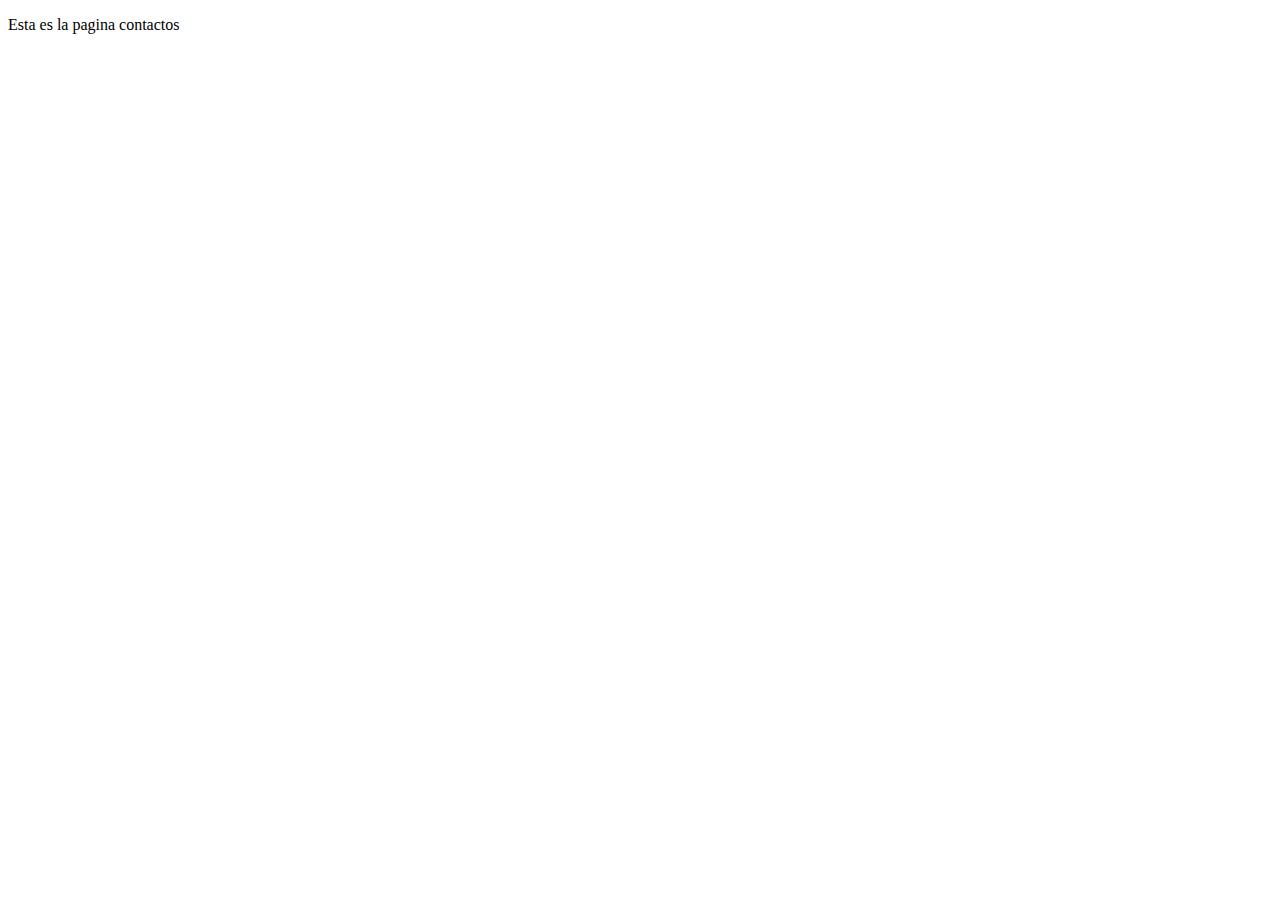
<file: contactos.html>
<!DOCTYPE html>
<html lang="en">
<head>
    <meta charset="UTF-8">
    <meta name="viewport" content="width=device-width, initial-scale=1.0">
    <title>contactos</title>
</head>
<body>
    <p>Esta es la pagina contactos</p>
</body>
</html>
</file>
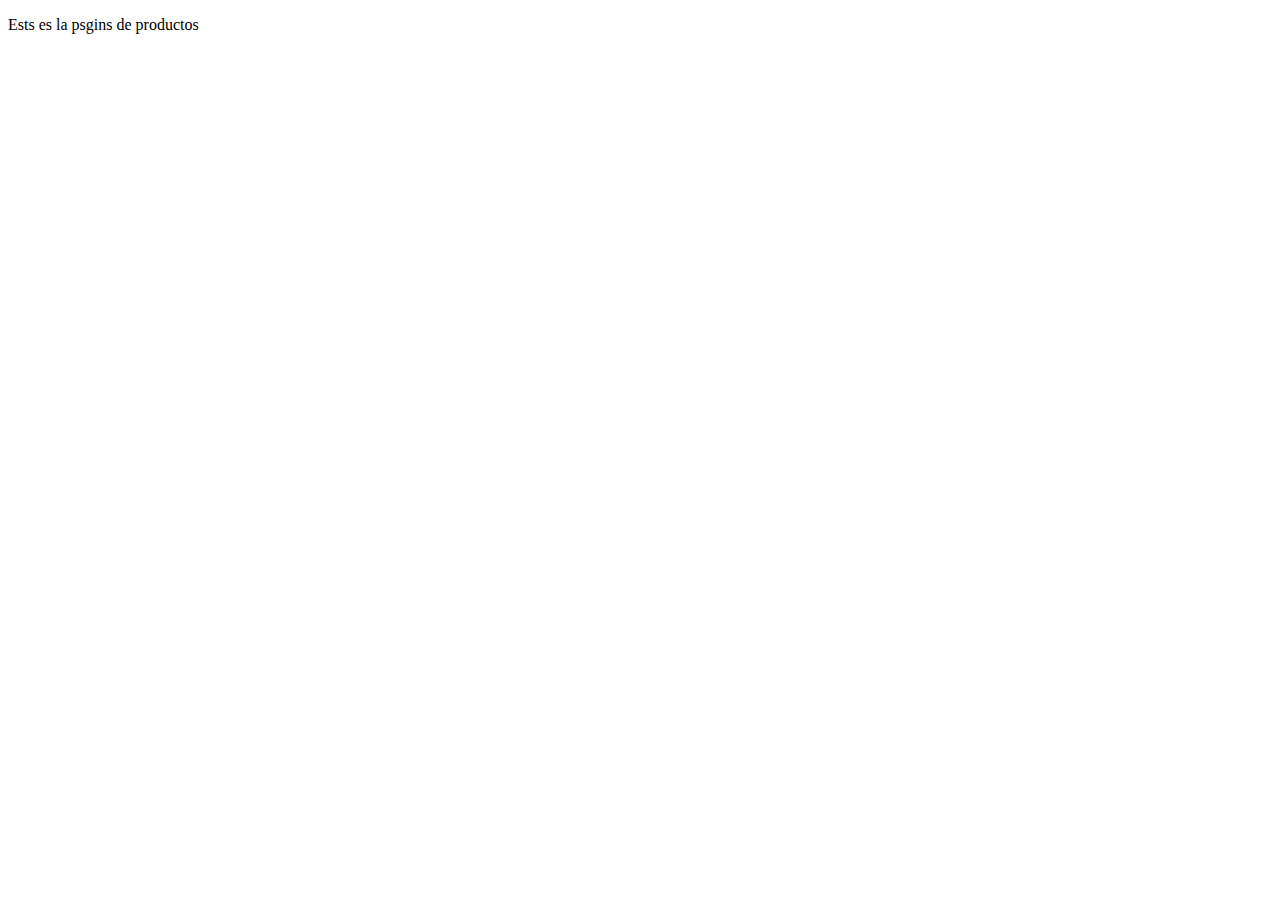
<file: Productos.html>
<!DOCTYPE html>
<html lang="en">
<head>
    <meta charset="UTF-8">
    <meta name="viewport" content="width=device-width, initial-scale=1.0">
    <title>Productos</title>
</head>
<body>
    
    <p>Ests es la psgins de productos
    </p>
</body>
</html>
</file>
